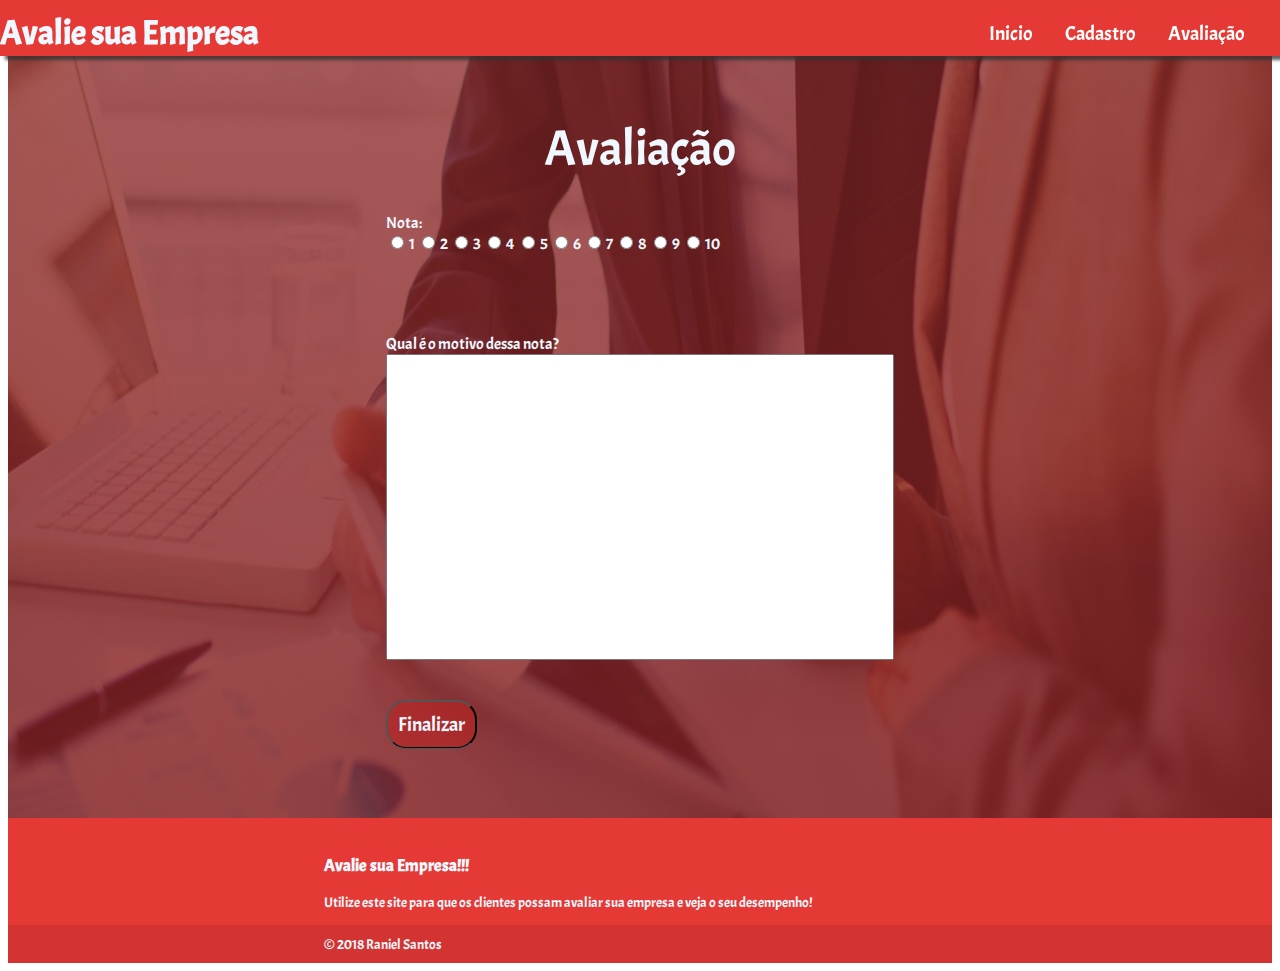
<file: desafio/rate-next.html>
<!DOCTYPE html>
<html lang="pt-BR">
    <head>
        <meta charset="UTF-8">
        <meta name="viewport" content="width=device-width, initial-scale=1.0">
        <meta http-equiv="X-UA-Compatible" content="ie=edge">
        <title>Desafio 4Dev</title>

        <link href="https://fonts.googleapis.com/css?family=Acme" rel="stylesheet">
        <link rel="stylesheet" href="./css/header.css">
        <link rel="stylesheet" href="./css/footer.css">
        <link rel="stylesheet" href="./css/rate.css">
    </head>
    <body>
        <header>
            <nav class="nav-bar">
                <div class="nav-wrapper">
                        <h2>Avalie sua Empresa</h2>
                    <div class="alinha">
                        <ul class="options">
                            <li><a href="index.html">Inicio</a></li>
                            <li><a href="register.html">Cadastro</a></li>
                            <li><a href="rate.html">Avaliação</a></li>
                        </ul>                       
                    </div>
                        
                </div>
            </nav>
        </header>
        
        <section id="rate">
                <h1>Avaliação</h1>
            <div class="container">                
                <form id="inputs">
                    <div class="input-field">
                        Nota:<br>
                        <input type="radio" name="nota" value="1"> 1 
                        <input type="radio" name="nota" value="2"> 2 
                        <input type="radio" name="nota" value="3"> 3 
                        <input type="radio" name="nota" value="4"> 4 
                        <input type="radio" name="nota" value="5"> 5 
                        <input type="radio" name="nota" value="6"> 6 
                        <input type="radio" name="nota" value="7"> 7 
                        <input type="radio" name="nota" value="8"> 8 
                        <input type="radio" name="nota" value="9"> 9 
                        <input type="radio" name="nota" value="10"> 10 

                        <br><br><br><br><br>

                        Qual é o motivo dessa nota?<br>
                        <input type="text" name="obs" id="nota-coment">
                        <br><br><br>

                        <input type="submit" value="Finalizar">

                    </div>
                </form>   
            </div>  
        </section>

        <footer class="footer-page">
            <div class="container">
                <h3>Avalie sua Empresa!!!</h3>
                <p>Utilize este site para que os clientes possam avaliar sua empresa e veja o seu desempenho!</p>
            </div>
            <div class="footer-copyright">
                <div class="container">
                     © 2018 Raniel Santos
                </div>
            </div>
        </footer>
       
    </body>
</html>
</file>
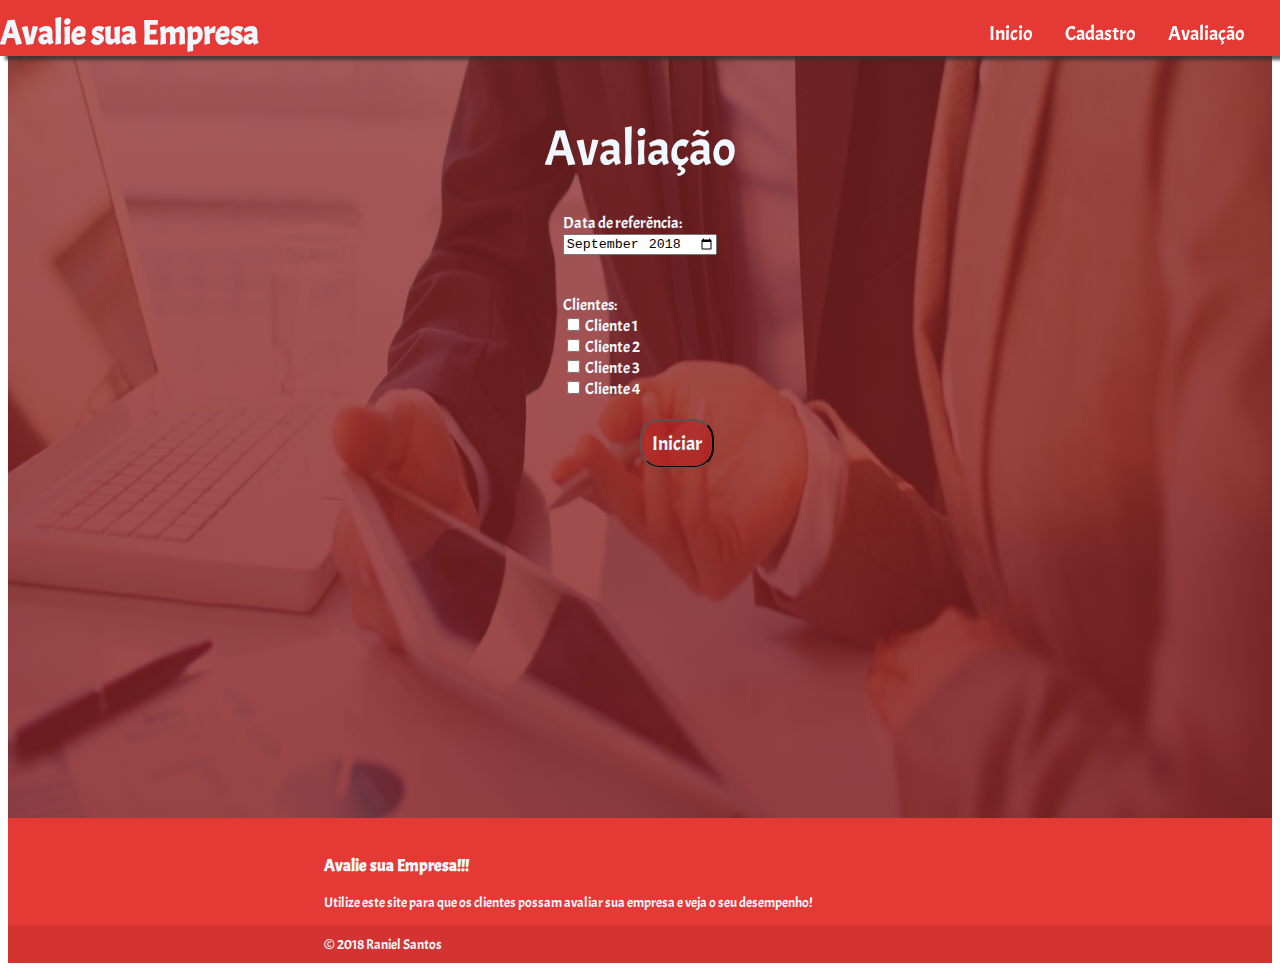
<file: desafio/rate.html>
<!DOCTYPE html>
<html lang="pt-BR">
    <head>
        <meta charset="UTF-8">
        <meta name="viewport" content="width=device-width, initial-scale=1.0">
        <meta http-equiv="X-UA-Compatible" content="ie=edge">
        <title>Desafio 4Dev</title>

        <link href="https://fonts.googleapis.com/css?family=Acme" rel="stylesheet">
        <link rel="stylesheet" href="./css/header.css">
        <link rel="stylesheet" href="./css/footer.css">
        <link rel="stylesheet" href="./css/rate.css">
    </head>
    <body>
        <header>
            <nav class="nav-bar">
                <div class="nav-wrapper">
                        <h2>Avalie sua Empresa</h2>
                    <div class="alinha">
                        <ul class="options">
                            <li><a href="index.html">Inicio</a></li>
                            <li><a href="register.html">Cadastro</a></li>
                            <li><a href="rate.html">Avaliação</a></li>
                        </ul>                       
                    </div>
                        
                </div>
            </nav>
        </header>
        
        <section id="rate">
                <h1>Avaliação</h1>
            <div class="container">                
                <form id="inputs">
                    <div class="input-field">
                        Data de referência:<br>
                        <input type="month" name="reference-month" value="2018-09"><br><br><br>

                        Clientes:<br>
                        <input type="checkbox" class="clients" value="client1"> Cliente 1<br>
                        <input type="checkbox" class="clients" value="client2"> Cliente 2<br> 
                        <input type="checkbox" class="clients" value="client3"> Cliente 3<br>
                        <input type="checkbox" class="clients" value="client4"> Cliente 4<br>
                        
                    </div>
                </form>   
            </div>
            <a href="rate-next.html"><button>Iniciar</button></a>  
        </section>

        <footer class="footer-page">
            <div class="container">
                <h3>Avalie sua Empresa!!!</h3>
                <p>Utilize este site para que os clientes possam avaliar sua empresa e veja o seu desempenho!</p>
            </div>
            <div class="footer-copyright">
                <div class="container">
                     © 2018 Raniel Santos
                </div>
            </div>
        </footer>
       
    </body>
</html>
</file>
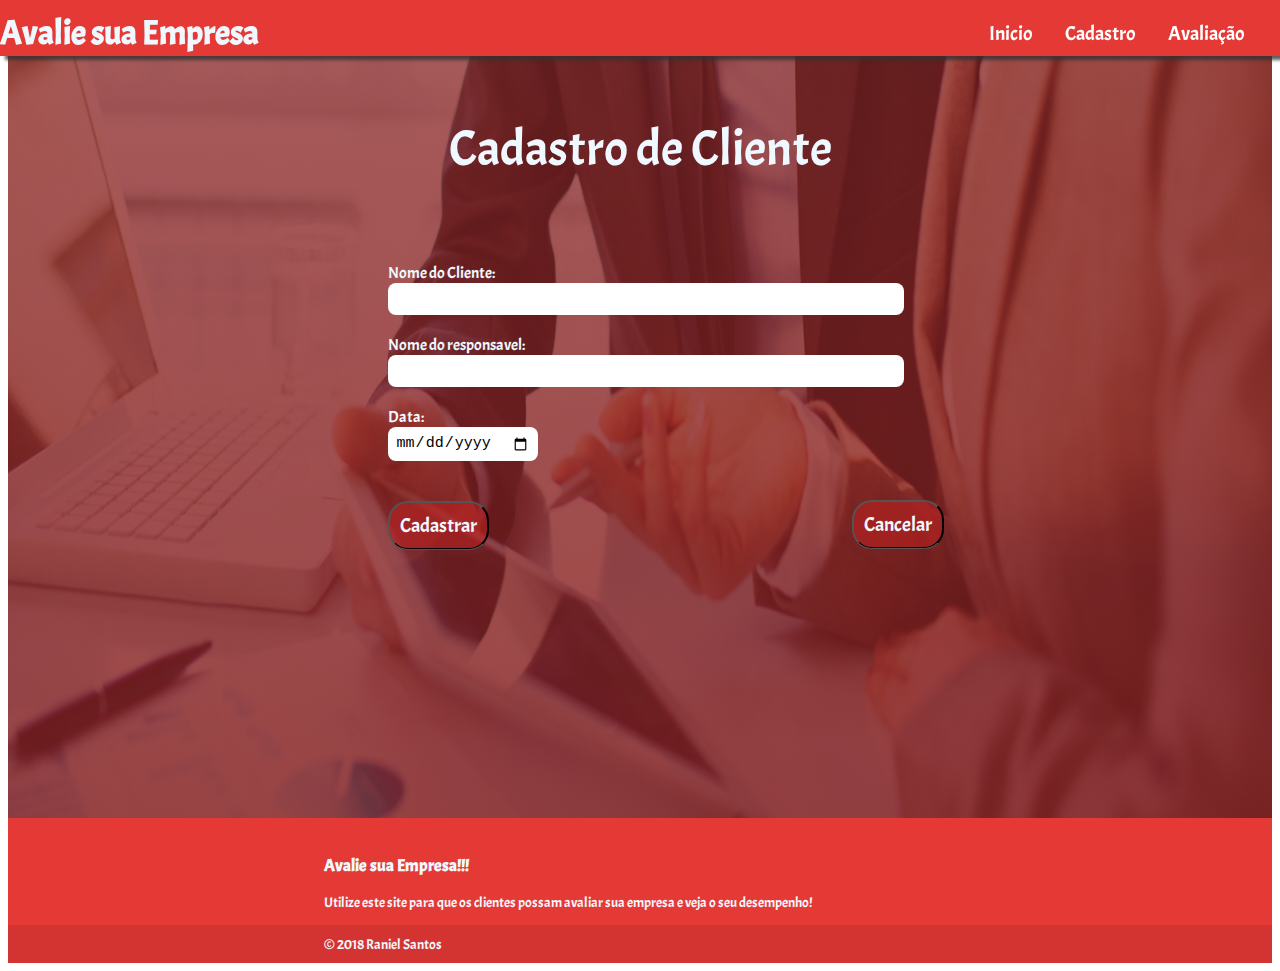
<file: desafio/register.html>
<!DOCTYPE html>
<html lang="pt-BR">
    <head>
        <meta charset="UTF-8">
        <meta name="viewport" content="width=device-width, initial-scale=1.0">
        <meta http-equiv="X-UA-Compatible" content="ie=edge">
        <title>Desafio 4Dev</title>

        <link href="https://fonts.googleapis.com/css?family=Acme" rel="stylesheet">
        <link rel="stylesheet" href="./css/register.css">
        <link rel="stylesheet" href="./css/header.css">
        <link rel="stylesheet" href="./css/footer.css">
    </head>
    <body>
        <header>
            <nav class="nav-bar">
                <div class="nav-wrapper">
                        <h2>Avalie sua Empresa</h2>
                    <div class="alinha">
                        <ul class="options">
                            <li><a href="index.html">Inicio</a></li>
                            <li><a href="register.html">Cadastro</a></li>
                            <li><a href="rate.html">Avaliação</a></li>
                        </ul>                       
                    </div>
                        
                </div>
            </nav>
        </header>

        <section id="register">
                <h1>Cadastro de Cliente</h1>
            <div class="container">                
                <form id="inputs">
                    <div class="input-field">
                        Nome do Cliente:<br>
                        <input type="text" name="client-name"><br><br>
                        Nome do responsavel:<br>
                        <input type="text" name="resp-name"><br><br>
                        Data:<br>
                        <input type="date" name="register-date"><br><br><br>

                        <input type="submit" value="Cadastrar" id="register-btn">
                        
                    </div>

                </form>     
                <a id="cancel" href="index.html"><button>Cancelar</button></a>          
            </div>
            
        </section>
        
        <footer class="footer-page">
            <div class="container">
                <h3>Avalie sua Empresa!!!</h3>
                <p>Utilize este site para que os clientes possam avaliar sua empresa e veja o seu desempenho!</p>
            </div>
            <div class="footer-copyright">
                <div class="container">
                     © 2018 Raniel Santos
                </div>
            </div>
        </footer>
       
    </body>
</html>
</file>
<file: desafio/css/header.css>
header .nav-bar{
	position: fixed!important;
	top: 0;
	left: 0;
    z-index: 1000;
    width: 100%;
    height: 56px;
    font-family: 'Acme', sans-serif;
    font-size: 16px;
    color: aliceblue;
    background-color: #e53935;
    -webkit-box-shadow: 5px 4px 3px rgba(50, 50, 50, 0.77);
    -moz-box-shadow:    5px 4px 3px rgba(50, 50, 50, 0.77);
    box-shadow:         5px 4px 3px rgba(50, 50, 50, 0.77);
}

header .nav-wrapper{
    position: relative;
    height: 100%;
}
header .nav-wrapper h2{
    position: absolute;
    padding: 0;
    margin-top: 7px;
    white-space: nowrap;
    text-decoration-style: solid;
    font-size: 2.1rem;
}

header .options{
    list-style: none;
    float: right !important;
}

header .options a{
    text-decoration: none;
    transition: .3s;
    font-size: 20px;
    border-radius: 10px;
    color: #fff;
    padding: 0 15px;
    cursor: pointer;
}

header ul li{
    transition: background-color .3s;
    display:inline;
	list-style-type:none;
    padding: 0;
}

div .alinha{
    padding-right: 20px;
    margin-top: 5px;
}

header a:hover{
    background-color: #d33432;
}
</file>
<file: desafio/css/footer.css>
footer{
    width: 100%;
    font-family: 'Acme', sans-serif;
}

.footer-page{
    padding-top: 20px;
    padding-left: 0;
    font-size: .9rem;
    color: aliceblue;
    background-color: #e53935;
}

footer .container{
    margin: 0 auto;
    width: 50%;
}

.footer-copyright{
    overflow: hidden;
    min-height: 10px;
    display: flex;
    align-items: center;
    justify-content: space-between;
    padding: 10px 0px;
    background-color: #d33432;
    width: 100%;
}
</file>
<file: desafio/css/rate.css>
#rate{
    font-family: 'Acme', sans-serif;
    height: 800px;
	padding: 100px;
    padding-bottom: 5px;
    padding-top: 5px;
    color: aliceblue;
    background: linear-gradient(
	    to bottom,
	    rgba(133, 25, 25, 0.7),
	    rgba(133,25,25, 0.8)
      ),url("../assets/background.jpg");
      background-repeat: round;
}

#rate h1{
    padding-top: 70px;
    font-size: 50px;
    font-weight: 300;
    text-align: center;
}

#rate .container{
    display:flex;
    justify-content: center;
}

#rate .input-field{
    font-size: 16px;
}

#rate button{
    border-radius: 20px;
    font-family: 'Acme', sans-serif;
    font-size: 20px;
    font-weight: 500;
    color:aliceblue;
    background-color: #bd212193;
    border-bottom-style: groove;
    transition: .5s;
    padding: 10px;
    cursor: pointer;
    margin-left: 50%;
    margin-right: auto; 
    margin-top: 20px;   
}

#rate button:hover{
    background-color: #cc2020dc;
}

#rate .input-field input[type=text]{
    min-width: 500px;
    min-height: 300px;
}

#rate .input-field input[type=text]:focus {
	border-bottom: 1px solid #283593!important;
	box-shadow: 0 1px 0 0 #283593!important;
}

#rate .input-field input[type=submit]{
    border-radius: 20px;
    font-family: 'Acme', sans-serif;
    font-size: 20px;
    font-weight: 500;
    color:aliceblue;
    background-color: #bd212193;
    border-bottom-style: groove;
    transition: .5s;
    padding: 10px;
    cursor: pointer;
}

#rate .input-field input[type=submit]:hover{
    background-color: #cc2020dc;
}
</file>
<file: desafio/css/register.css>
#register{
    font-family: 'Acme', sans-serif;
    height: 800px;
	padding: 100px;
    padding-bottom: 5px;
    padding-top: 5px;
    color: aliceblue;
    background: linear-gradient(
	    to bottom,
	    rgba(133, 25, 25, 0.7),
	    rgba(133,25,25, 0.8)
      ),url("../assets/background.jpg");
      background-repeat: round;
}

#register h1{
    padding-top: 70px;
    font-size: 50px;
    font-weight: 300;
    text-align: center;
}

#register .container{
    display:flex;
    justify-content: center;
}


#register .container .input-field{
    padding-left: 10%;
    padding-right: 10%;
}

#register form{
	margin-top: 50px;
}

#register .input-field input[type=text], input[type=date]{
    border-radius: 8px;
    border-style: hidden;
    min-height: 10px;
    padding: 6px 8px;
    font-size: 15px;
    line-height: 20px;
}

#register .input-field input[type=text]{
    min-width: 500px;
}

#register .input-field input[type=text]:focus {
	border-bottom: 1px solid #283593!important;
	box-shadow: 0 1px 0 0 #283593!important;
}

#register #cancel{
  align-self: center;
  margin-top: 286px;
}

#register .input-field input[type=submit]{
    padding-top: 50px;
}

#register .input-field input[type=submit], button{
    border-radius: 20px;
    font-family: 'Acme', sans-serif;
    font-size: 20px;
    font-weight: 500;
    color:aliceblue;
    background-color: #bd212193;
    border-bottom-style: groove;
    transition: .5s;
    padding: 10px;
    cursor: pointer;
}

#register .input-field input[type=submit]:hover, button:hover{
    background-color: #cc2020dc;
}
</file>
